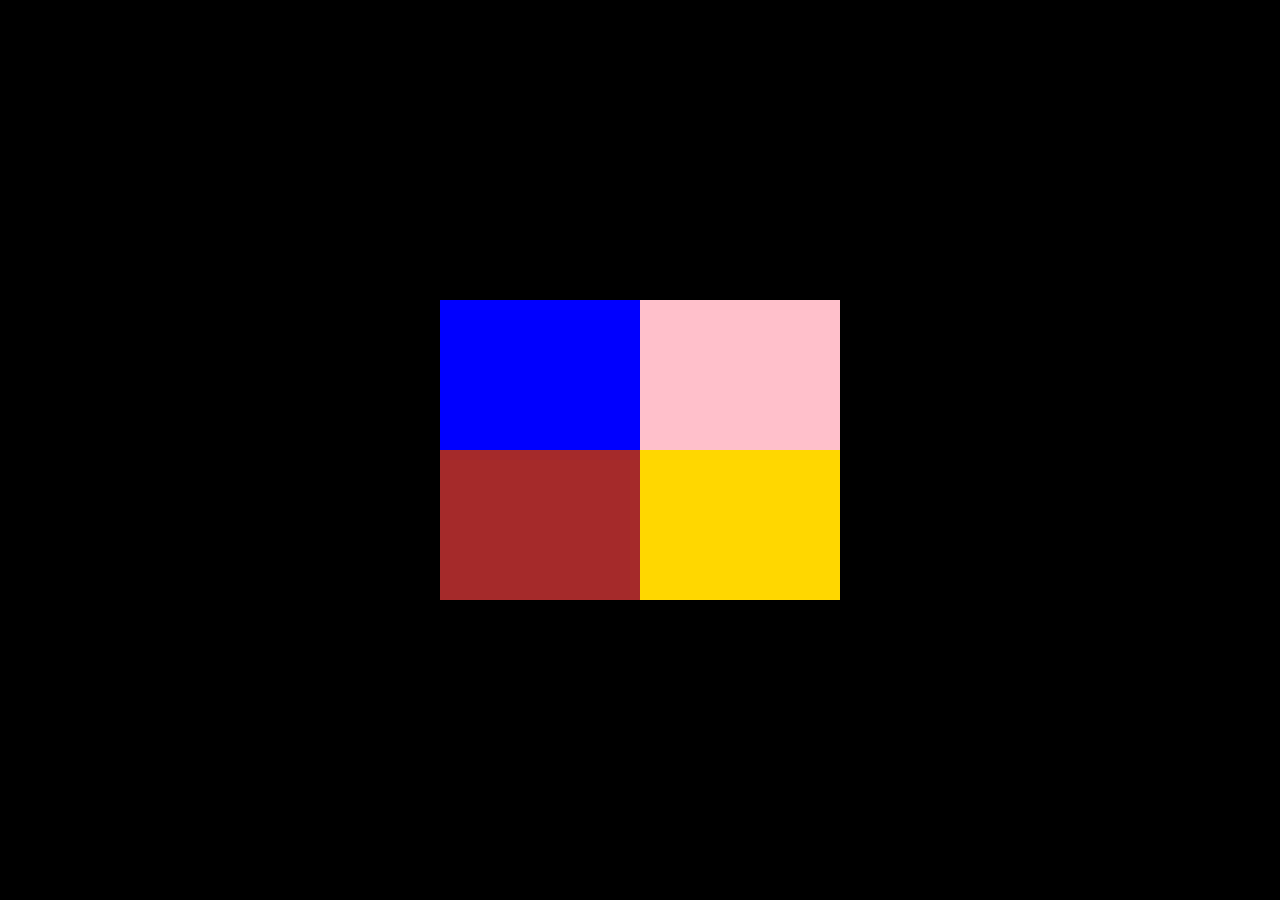
<file: break picture - solution/index.html>
<!DOCTYPE html>
<html lang="en">
<head>
    <meta charset="UTF-8">
    <meta http-equiv="X-UA-Compatible" content="IE=edge">
    <meta name="viewport" content="width=device-width, initial-scale=1.0">
    <title>Break Picture - Solution</title>
    <link rel="stylesheet" href="styles.css">
</head>
<body>
    <section>
        <span class="one"></span>
        <span class="two"></span>
        <span class="three"></span>
        <span class="four"></span>
    </section>
</body>
</html>
</file>
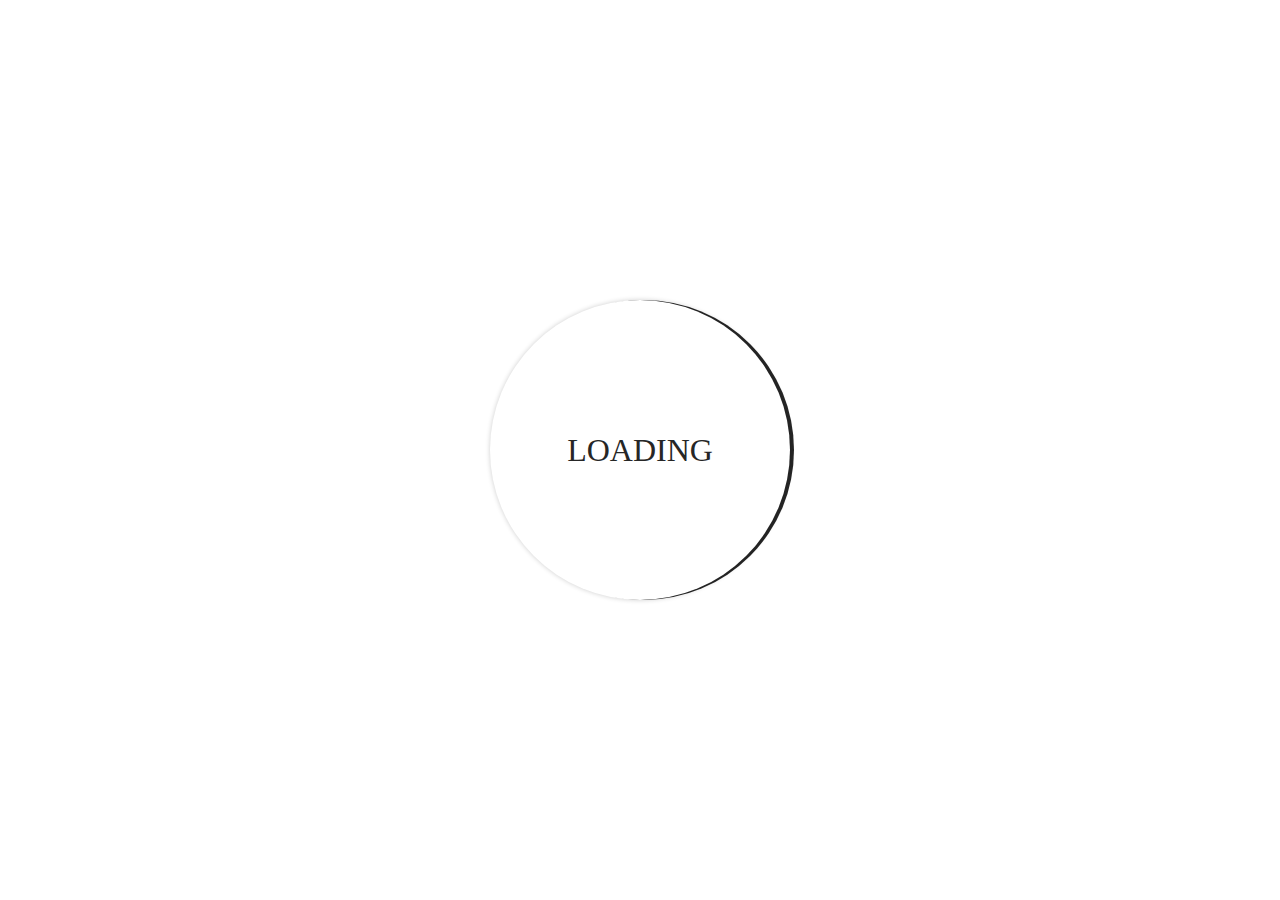
<file: loading-ring-solution/index.html>
<!DOCTYPE html>
<html lang="en">
<head>
    <meta charset="UTF-8">
    <meta http-equiv="X-UA-Compatible" content="IE=edge">
    <meta name="viewport" content="width=device-width, initial-scale=1.0">
    <title>Animated Loading Ring</title>
    <link rel="stylesheet" href="styles.css">
</head>
<body>
    <div class="center">
        <div class="text">LOADING</div>
        <div class="ring">

        </div>
    </div>
</body>
</html>
</file>
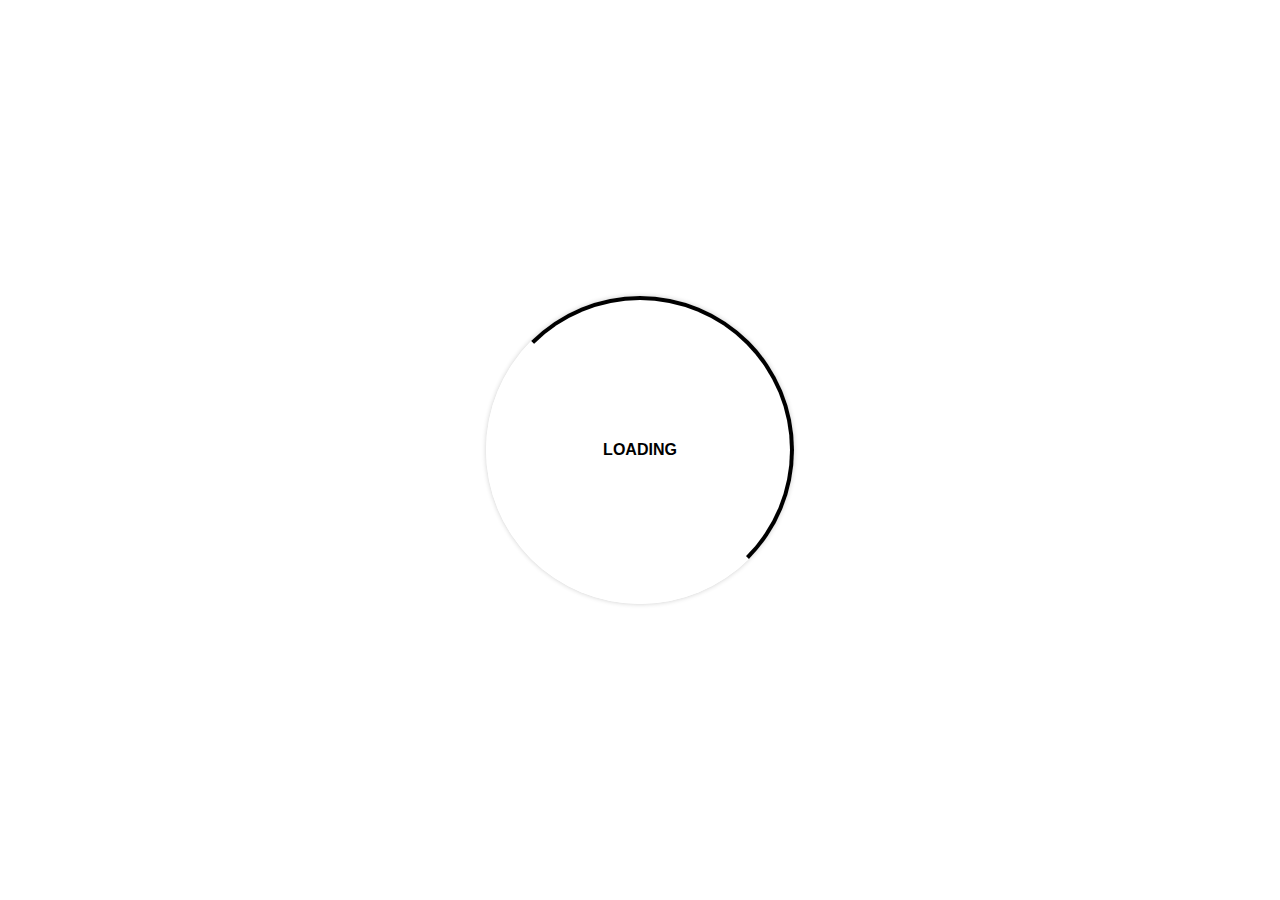
<file: my approach/index.html>
<!DOCTYPE html>
<html lang="en">
<head>
    <meta charset="UTF-8">
    <meta http-equiv="X-UA-Compatible" content="IE=edge">
    <meta name="viewport" content="width=device-width, initial-scale=1.0">
    <title>Animated Loading Ring</title>
    <link rel="stylesheet" href="styles.css">
</head>
<body>
    <div class="loader">
    </div>
    <h1>LOADING</h1>
</body>
</html>
</file>
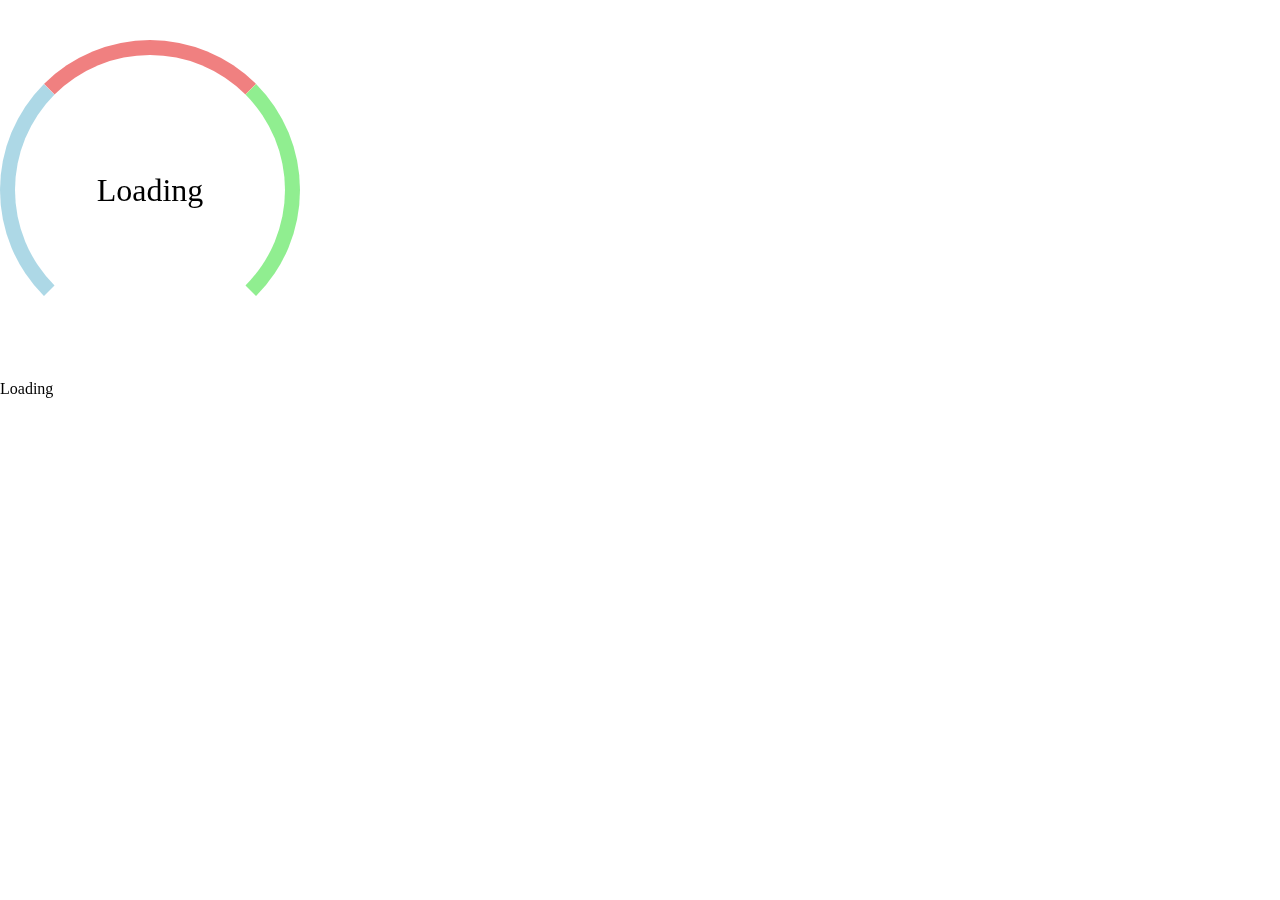
<file: spinner-webdevsimplified/index.html>
<!DOCTYPE html>
<html lang="en">
<head>
    <meta charset="UTF-8">
    <meta http-equiv="X-UA-Compatible" content="IE=edge">
    <meta name="viewport" content="width=device-width, initial-scale=1.0">
    <title>Spinner - WebDevSimplified</title>
    <link rel="stylesheet" href="styles.css">
</head>
<body>
    <div class="spinner">
        Loading
        <div class="spinner-sector spinner-sector--red"></div>
        <div class="spinner-sector spinner-sector--blue"></div>
        <div class="spinner-sector spinner-sector--green"></div>
    </div>

    <div class="spinner-2">Loading</div>
</body>
</html>
</file>
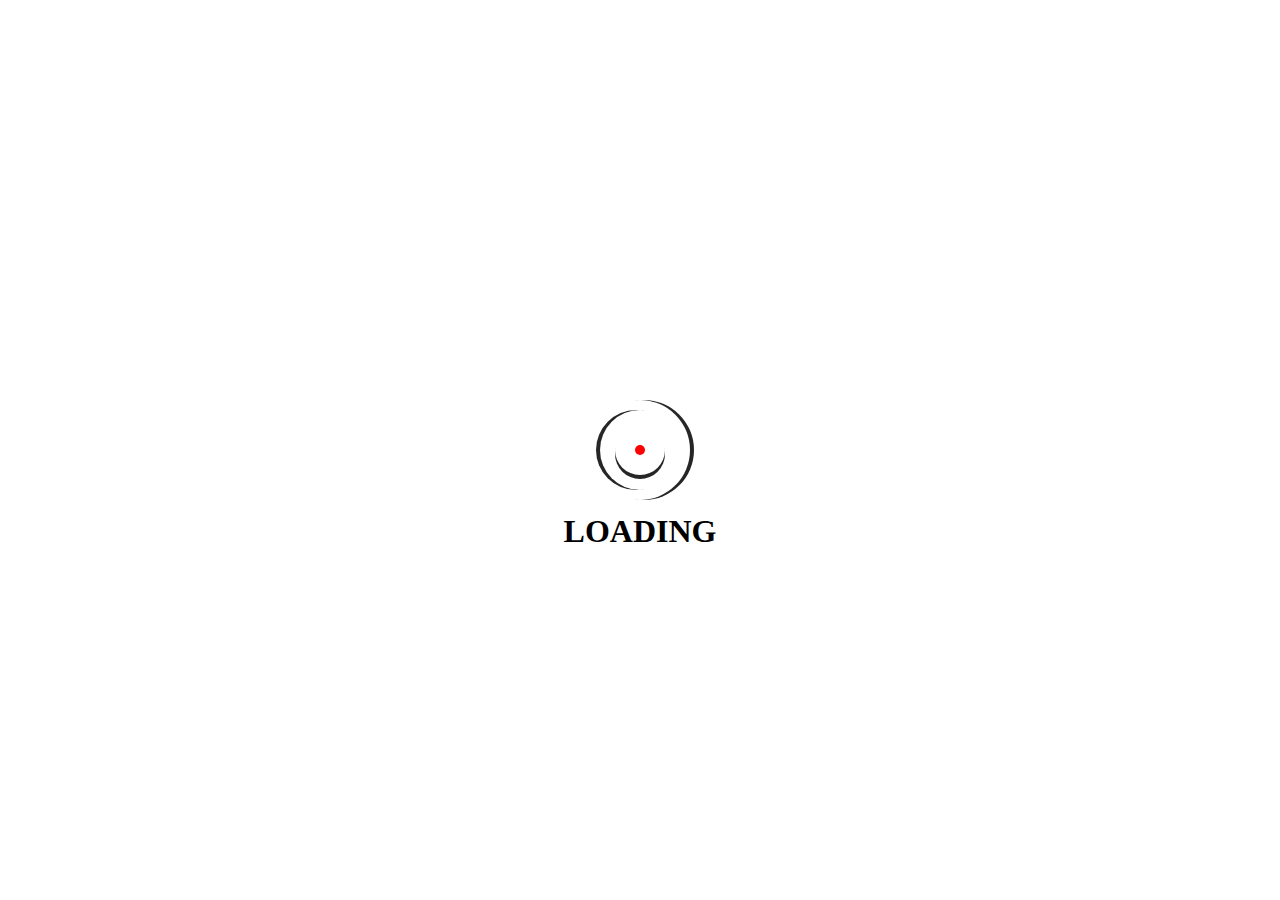
<file: Spinning preloader - my approach/index.html>
<!DOCTYPE html>
<html lang="en">
<head>
    <meta charset="UTF-8">
    <meta http-equiv="X-UA-Compatible" content="IE=edge">
    <meta name="viewport" content="width=device-width, initial-scale=1.0">
    <title>Spinning Preloader</title>
    <link rel="stylesheet" href="styles.css">
</head>
<body>
    <div class="center">
        <div class="largest-ring">
            <div class="larger-ring">
                <div class="large-ring">
                    <div class="small-ring">
    
                    </div>
                </div>
            </div>
        </div>
        <h1>LOADING</h1>
    </div>
</body>
</html>
</file>
<file: break picture - solution/styles.css>
*{
    margin: 0;
    padding: 0;
    box-sizing: border-box;
}

body{
    display: flex;
    justify-content: center;
    align-items: center;
    background: black;
    height: 100vh; 
}

section{
    width: 400px;
    height: 300px;
    position: relative;
}

span{
    position: absolute;
    inset: 0;
    background: url("https://picsum.photos/300");
    background-size: cover;   
    transition: 2s;
}
.one{
    clip-path: polygon(0 0, 50% 0, 50% 50%, 0 50%);
    background-color: blue;
}

.two{
    clip-path: polygon(50% 0, 100% 0, 100% 50%, 50% 50%);
    background-color: pink;
}

.three{
    clip-path: polygon(0 50%, 50% 50%, 50% 100%, 0 100%);
    background-color: brown;
}

.four{
    clip-path: polygon(50% 50%, 100% 50%, 100% 100%, 50% 100%);
    background-color: gold;
}

section:hover .one{
    transform: translate(-100px, -90px) rotateZ(-26deg);
}
section:hover .two{
    transform: translate(50px, -110px) rotateZ(26deg);
}
section:hover .three{
    transform: translate(-90px, 80px) rotateZ(15deg);
}
section:hover .four{
    transform: translate(90px, 80px) rotateZ(-15deg);
}
</file>
<file: loading-ring-solution/styles.css>
body{
    margin: 0;
    padding: 0;
    font-family: verdana;
}

.center{
    position: absolute;
    top: 50%;
    left: 50%;
    transform: translate(-50%, -50%);
}

.ring{
    width: 300px;
    height: 300px;
    border-radius: 50%;
    box-shadow: 4px 0  0 #262626;
    background: transparent;
    animation: animate 1s linear infinite;
} 

.text{
    width: 300px;
    height: 300px;
    border-radius: 50%;
    color: #262626;
    position: absolute;
    top: 0;
    left: 0;
    text-align: center;
    line-height: 300px;
    font-size: 2em;
    background: transparent;
    box-shadow: 0 0 5px rgba(0, 0, 0, .2);
}

@keyframes animate{
    0%{
        transform: rotate(0deg)
    }
    100%{
        transform: rotate(360deg)
    }
}
</file>
<file: my approach/styles.css>
body{
    margin: 0;
    padding: 0;
    background: #fff;
    font-family: arial;
    height: 100vh;
    display: flex;
    align-items: center;
    justify-content: center;
}

.loader {
    border-width: 4px 4px 4px 4px;
    border-style: solid;
    border-color: black black white white;
    width: 300px;
    height: 300px;
    border-radius: 50%;
    box-shadow: 0 0 5px rgba(0, 0, 0, .2);
    animation: animate 1s linear infinite;
}

h1{
    position: absolute;
    margin: 0;
    padding: 0;
    text-transform: uppercase;
    font-size: 1em;
    color: black;
}


@keyframes animate{
    0%{
        transform: rotate(0deg);
        border-color: black black white white;
    }
    100%{
        transform: rotate(360deg);
    }
}
</file>
<file: spinner-webdevsimplified/styles.css>
*, *::before, *::after{
    margin: 0;
    padding: 0;
    box-sizing: border-box ;
}

.spinner{
    display: flex;
    justify-content: center;
    align-items: center;
    width: 300px;
    height: 300px;
    margin-block: 40px;
    position: relative;
    overflow: hidden;
    animation: textcolor 2s ease-in-out infinite;
    font-size: 2rem;
}

.spinner-sector{
    position: absolute;
    width: 100%;
    height: 100%;
    border-radius: 50%;
    border: 15px solid transparent;
    mix-blend-mode: overlay;
    animation: rotate var(--duration) var(--timing-function) infinite;
    pointer-events: none;
}

.spinner-sector--red{
    border-top: 15px solid lightcoral;
    --duration: 1.5s;
    --timing-function: ease-in-out;
}

.spinner-sector--blue{
    border-left: 15px solid lightblue;
    --duration: 2.0s;
    --timing-function: ease-in;
}

.spinner-sector--green{
    border-right: 15px solid lightgreen;
    --duration: 2.5s;
    --timing-function: ease-out;
}

@keyframes rotate{
    0%{
        transform: rotateZ(0deg);
    }
    100%{
        transform: rotateZ(360deg);
    }
}

@keyframes textcolor{
    0%, 100%{
        color: rgba(0, 0, 0, 1);
    }

    25%, 75%{
        color: rgba(0, 0, 0, 0.5);
    }

    50%{
        color: rgba(0, 0, 0, 0.1);
    }
}
</file>
<file: Spinning preloader - my approach/styles.css>
body{
    padding: 0;
    margin: 0;
}

.center{
    width: 300px;
    height: 300px;
    position: absolute;
    top: 50%;
    left: 50%;
    transform: translate(-50%, -50%);
}

.largest-ring{
    position: absolute;
    width: 100px;
    height: 100px;
    box-shadow: 4px 0 0 #262626;
    border-radius: 50%;
    top: 50%;
    left: 50%;
    transform: translate(-50%, -50%);
    animation: animate 1s linear infinite;
}

.larger-ring{
    position: absolute;
    top: 50%;
    left: 50%;
    transform: translate(-50%, -50%);
    width: 80px;
    height: 80px;
    box-shadow: -4px 0 0 #262626;
    border-radius: 50%;
}

.large-ring{
    position: absolute;
    top: 50%;
    left: 50%;
    transform: translate(-50%, -50%);
    width: 50px;
    height: 50px;
    box-shadow: 0 4px 0 #262626;
    border-radius: 50%;
}

.small-ring{
    position: absolute;
    top: 50%;
    left: 50%;
    width: 10px;
    height: 10px;
    background: red;
    border-radius: 50%;
    transform: translate(-50%, -50%);
}

h1{
    position: absolute;
    top: 70%;
    left: 50%;
    transform: translate(-50%, -50%);
}

@keyframes animate{
    0%{
        transform: translate(-50%, -50%) rotate(0deg); ;
    }
    100%{
        transform: translate(-50%, -50%)  rotate(360deg);;
    }
}
</file>
